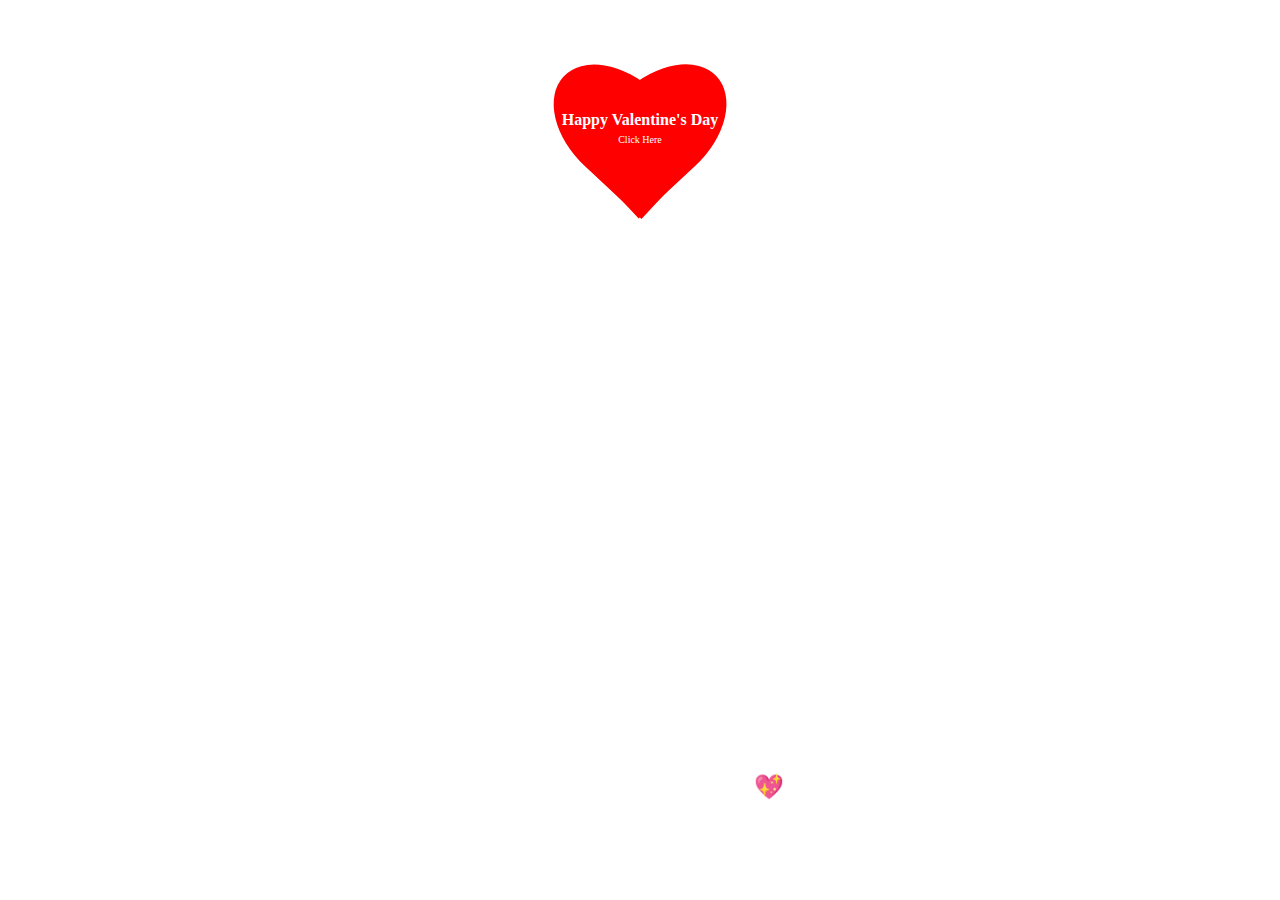
<file: index.html>
<!DOCTYPE html>
<html lang="en">
  <head>
    <meta charset="UTF-8" />
    <meta name="viewport" content="width=device-width, initial-scale=1.0" />
    <title>UntoldCoding</title>
    <link rel="stylesheet" href="style.css" />
  </head>
  <body>
    <section id="home" class="home">
      <div class="home_section"></div>
      <div id="container">
        <div class="left"></div>
        <div class="right"></div>
        <a href="index1.html"
          ><p>
            Happy Valentine's Day <br />

            <span>Click Here</span>
          </p></a
        >
      </div>
      <h1><span>I&nbsp;</span><span>You</span></h1>
      <h2>
        I have Something for you💖 <br />
        Please Hover on Above Text And click on Valentine's Heart
      </h2>
    </section>
  </body>
</html>
</file>
<file: style.css>
* {
    margin: 0;
    padding: 0;
    box-sizing: border-box;
  }
  
  #home {
    width: 100%;
    height: 100vh;
    background-image: url(https://i.postimg.cc/c4kmCsF1/people-2597454-640.jpg);
    background-repeat: no-repeat;
    background-size: cover;
    background-position: center;
    background-color: rgba(255, 255, 255, 0.16);
    background-blend-mode: overlay;
    display: flex;
    justify-content: center;
    align-items: center;
    background-attachment: fixed;
  
    animation-name: bg-change;
    animation-duration: 15s;
    animation-timing-function: linear;
    animation-direction: alternate;
    animation-iteration-count: infinite;
  
    overflow: hidden;
  }
  
  @keyframes bg-change {
    from {
      background-image: url(https://i.postimg.cc/mDfh5hKD/couple-silhouette-sunset-scenery-digital-art-4k-wallpaper-uhdpaper-com-777-0-i.jpg);
    }
  
    to {
      background-image: url(https://i.postimg.cc/8PLvQNxn/couple-silhouette-sunset-digital-art-4k-wallpaper-uhdpaper-com-222-0-g.jpg);
    }
  }
  
  .home_section {
    width: 80%;
    min-height: 400px;
    display: flex;
    justify-content: center;
    align-items: center;
    padding: 10px;
  }
  
  /**************/
  
  #container {
    width: 30vw;
    aspect-ratio: 1;
    display: flex;
    align-items: center;
    justify-content: center;
    animation: Beat 2s ease infinite alternate;
  
    position: absolute;
    left: 35%;
    top: -7%;
  }
  #container a {
    position: absolute;
    text-decoration: none;
    color: white;
    text-align: center;
    font-weight: 700;
    font-family: cursive;
  }
  #container span {
    color: rgb(255, 255, 255);
    font-weight: 300;
    font-size: 10px;
    padding-top: 100px;
  }
  .left {
    background-color: red;
    height: 12vw;
    aspect-ratio: 1/1.5;
    border-radius: 50% 50% 0% 0%;
    rotate: -47deg;
    translate: 30%;
  }
  .right {
    background-color: red;
    height: 12vw;
    aspect-ratio: 1/1.5;
    border-radius: 50% 50% 0% 0%;
    rotate: 47deg;
    translate: -30%;
  }
  @keyframes Beat {
    0% {
      transform: scale(120%);
      filter: drop-shadow(10px 10px 6px #f00606);
    }
    40% {
      transform: scale(100%);
      filter: drop-shadow(10px 10px 60px #f00606);
    }
    100% {
      transform: scale(120%);
      filter: drop-shadow(10px 10px 90px #f00606);
    }
  }
  
  h2 {
    position: absolute;
    color: rgb(255, 255, 255);
    font-family: cursive;
    font-weight: 900;
    white-space: nowrap;
    bottom: 8%;
    text-align: center;
    animation: flicker 0.5s ease-in-out infinite alternate;
  }
  @keyframes flicker {
    0% {
      opacity: 0.8;
      text-shadow: 2px 2px 10px rgb(0, 0, 0);
    }
    100% {
      opacity: 1;
      text-shadow: 2px 2px 20px rgb(255, 0, 0);
    }
  }
  
  h1 {
    color: #ffffff;
    font-size: 50px;
    font-weight: bold;
    font-family: cursive;
    letter-spacing: 7px;
    cursor: pointer;
    position: absolute;
    bottom: 30%;
  }
  h1 span {
    transition: 0.2s linear;
  }
  h1:hover span:nth-child(1) {
    margin-right: 5px;
  }
  h1:hover span:nth-child(1):after {
    content: "💖";
  }
  h1:hover span:nth-child(2) {
    margin-left: 30px;
  }
  h1:hover span {
    color: #fff;
    text-shadow: 0 0 10px #da2626, 0 0 20px #e74343, 0 0 40px #fff;
  }
  @media only screen and (min-device-width: 320px) and (max-device-width: 480px) {
    h2,
    p {
      font-size: 10px;
    }
    .left {
      height: 22vw;
    }
    .right {
      height: 22vw;
    }
  }
</file>
